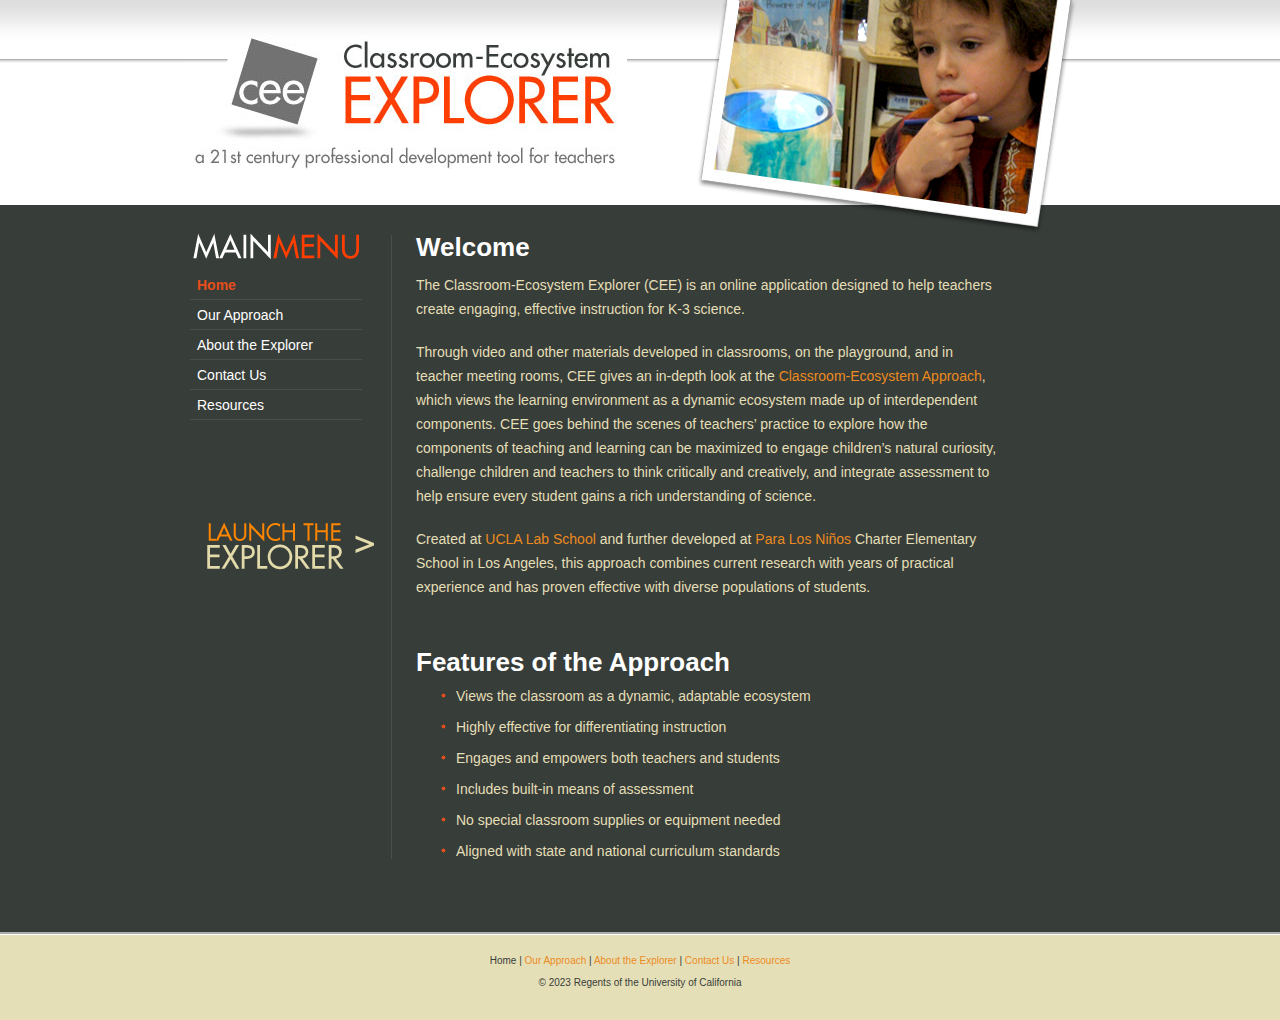
<file: index.html>
<!DOCTYPE html PUBLIC "-//W3C//DTD XHTML 1.0 Transitional//EN" "http://www.w3.org/TR/xhtml1/DTD/xhtml1-transitional.dtd">
<html xmlns="http://www.w3.org/1999/xhtml">
<head>
<meta http-equiv="Content-Type" content="text/html; charset=UTF-8" />
<title>Classroom-Ecosystem Explorer</title>
<style type="text/css">
<!--
-->
</style>
<link href="stylesheets/cee.css" rel="stylesheet" type="text/css" />
<script type="text/javascript">
<!--
function MM_swapImgRestore() { //v3.0
  var i,x,a=document.MM_sr; for(i=0;a&&i<a.length&&(x=a[i])&&x.oSrc;i++) x.src=x.oSrc;
}
function MM_preloadImages() { //v3.0
  var d=document; if(d.images){ if(!d.MM_p) d.MM_p=new Array();
    var i,j=d.MM_p.length,a=MM_preloadImages.arguments; for(i=0; i<a.length; i++)
    if (a[i].indexOf("#")!=0){ d.MM_p[j]=new Image; d.MM_p[j++].src=a[i];}}
}

function MM_findObj(n, d) { //v4.01
  var p,i,x;  if(!d) d=document; if((p=n.indexOf("?"))>0&&parent.frames.length) {
    d=parent.frames[n.substring(p+1)].document; n=n.substring(0,p);}
  if(!(x=d[n])&&d.all) x=d.all[n]; for (i=0;!x&&i<d.forms.length;i++) x=d.forms[i][n];
  for(i=0;!x&&d.layers&&i<d.layers.length;i++) x=MM_findObj(n,d.layers[i].document);
  if(!x && d.getElementById) x=d.getElementById(n); return x;
}

function MM_swapImage() { //v3.0
  var i,j=0,x,a=MM_swapImage.arguments; document.MM_sr=new Array; for(i=0;i<(a.length-2);i+=3)
   if ((x=MM_findObj(a[i]))!=null){document.MM_sr[j++]=x; if(!x.oSrc) x.oSrc=x.src; x.src=a[i+2];}
}
//-->
</script>
</head>

<body class="oneColFixCtr" onload="MM_preloadImages('img/launch_over.png')">
<div id="container">
  <div id="mainContent">
    <div id="header_box">
      <div id="logo_box"><img src="img/logo.jpg" width="442" height="134" /></div>
    </div><!-- end #header_box -->
    <div id="photo_box"><img src="img/picture.png" width="387" height="237" /></div>
    <div id="menu_box">
      <div id="mainmenu"><img src="img/mainmenu.png" width="171" height="39" /></div>
      <div id="menu_item">Home</div>
      <div id="menu_item"><a href="approach.html">Our Approach</a></div>
      <div id="menu_item"><a href="explorer.html">About the Explorer</a></div>
      <div id="menu_item"><a href="contact.html">Contact Us</a></div>
      <div id="menu_item"><a href="resources.html">Resources</a></div>
      <div id="launch_box"><a href="startpage.html" onmouseout="MM_swapImgRestore()" onmouseover="MM_swapImage('launcher','','img/launch_over.png',1)"><img src="img/launch.png" name="launcher" width="185" height="60" border="0" id="launcher" /></a></div>
    </div><!-- end #menu_box -->
    <div id="body_text">
      <div id="headline_text">Welcome</div>
      <p>The Classroom-Ecosystem Explorer (CEE) is an online application designed to help teachers create engaging, effective instruction for K-3 science.</p>
      <p>Through video and other materials developed in classrooms, on the playground, and in teacher meeting rooms, CEE gives an in-depth look at the <a href="approach.html">Classroom-Ecosystem Approach</a>, which views the learning environment as a dynamic ecosystem made up of interdependent components. CEE goes behind the scenes of teachers’ practice to explore how the components of teaching and learning can be maximized to engage children’s natural curiosity, challenge children and teachers to think critically and creatively, and integrate assessment to help ensure every student gains a rich understanding of science.</p>
      <p>Created at <a href="http://www.labschool.ucla.edu" target="_blank">UCLA Lab School</a> and further developed at <a href="http://www.paralosninos.org" target="_blank">Para Los Niños</a> Charter Elementary School in Los Angeles, this approach combines current research with years of practical experience and has proven effective with diverse populations of students.</p><!-- end #images_box --><br />
      <div id="headline_text">Features of the Approach</div>
      <ul type="circle">
        <li>Views the classroom as a dynamic, adaptable ecosystem</li>
        <li>Highly effective for differentiating instruction</li>
        <li>Engages and empowers both teachers and students</li>
        <li>Includes built-in means of assessment</li>
        <li>No special classroom supplies or equipment needed</li>
        <li>Aligned with state and national curriculum standards</li>
      </ul>
    </div><!-- end #body_text -->
  </div><!-- end #mainContent -->
  <div id="footer_box">Home | <a href="approach.html">Our Approach</a> | <a href="explorer.html">About the Explorer</a> | <a href="contact.html">Contact Us</a> | <a href="resources.html">Resources</a><br /><br />© 2023 Regents of the University of California</div>
</div><!-- end #container -->
</body>
</html>
</file>
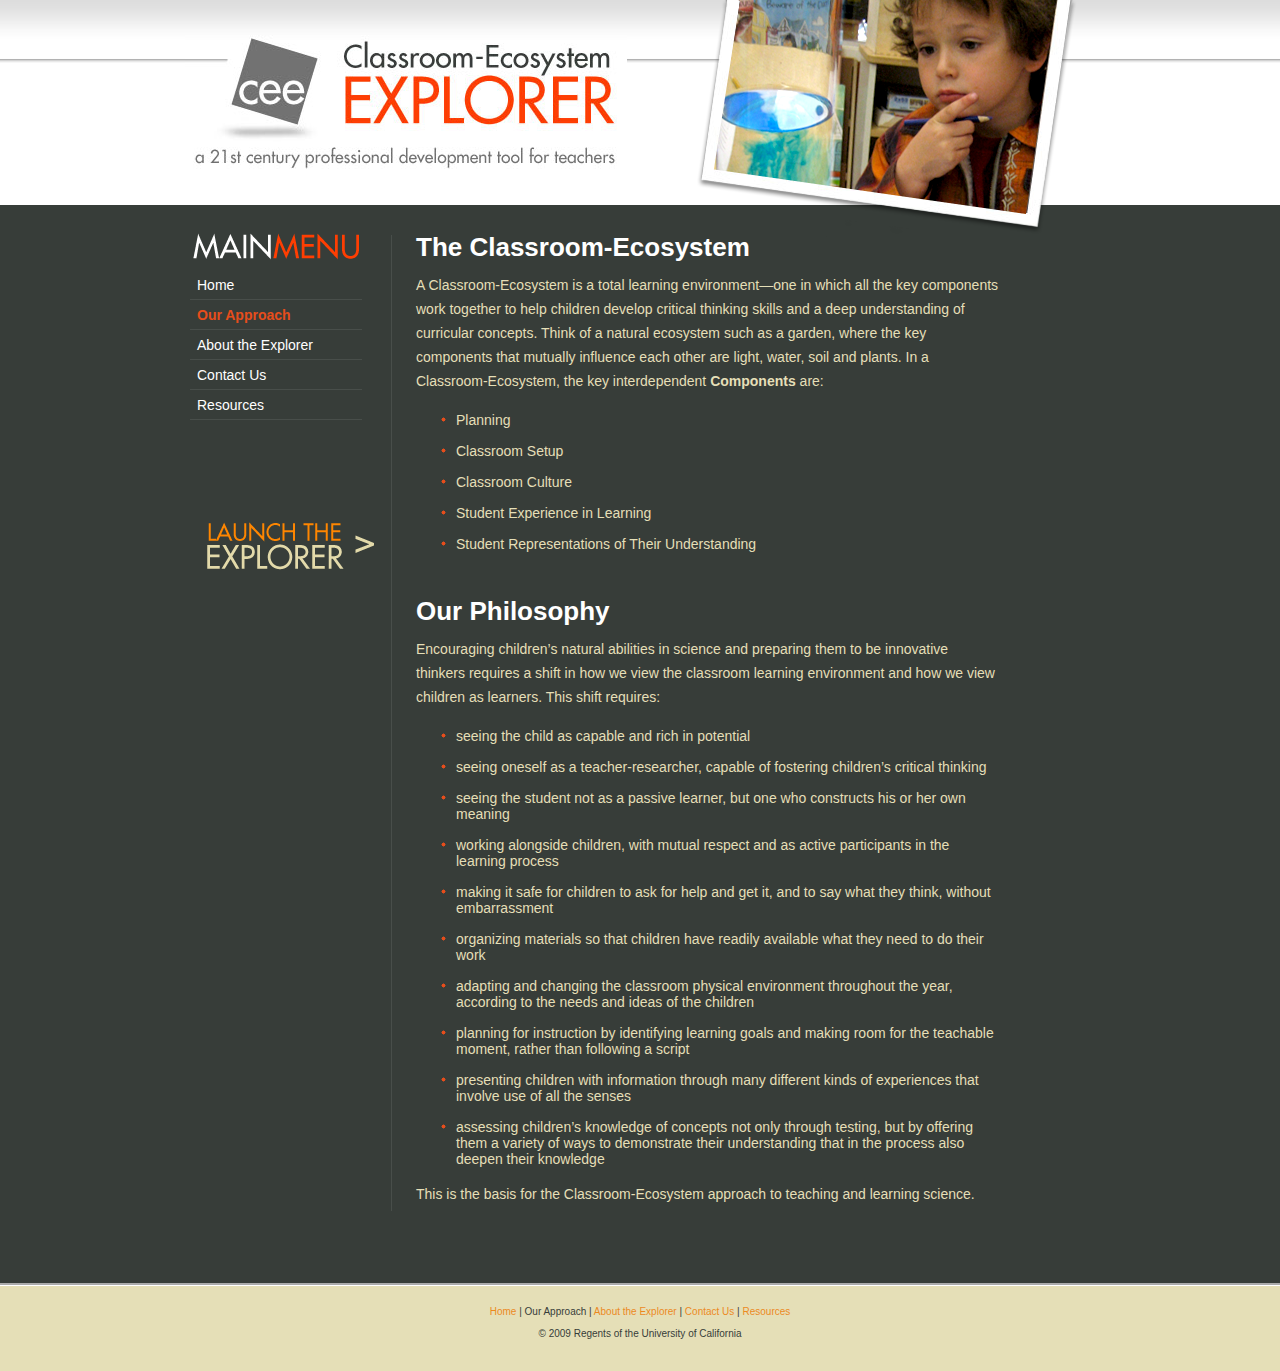
<file: approach.html>
<!DOCTYPE html PUBLIC "-//W3C//DTD XHTML 1.0 Transitional//EN" "http://www.w3.org/TR/xhtml1/DTD/xhtml1-transitional.dtd">
<html xmlns="http://www.w3.org/1999/xhtml">
<head>
<meta http-equiv="Content-Type" content="text/html; charset=UTF-8" />
<title>Classroom-Ecosystem Explorer</title>
<style type="text/css">
<!--
-->
</style>
<link href="stylesheets/cee.css" rel="stylesheet" type="text/css" />
<script type="text/javascript">
<!--
function MM_swapImgRestore() { //v3.0
  var i,x,a=document.MM_sr; for(i=0;a&&i<a.length&&(x=a[i])&&x.oSrc;i++) x.src=x.oSrc;
}
function MM_preloadImages() { //v3.0
  var d=document; if(d.images){ if(!d.MM_p) d.MM_p=new Array();
    var i,j=d.MM_p.length,a=MM_preloadImages.arguments; for(i=0; i<a.length; i++)
    if (a[i].indexOf("#")!=0){ d.MM_p[j]=new Image; d.MM_p[j++].src=a[i];}}
}

function MM_findObj(n, d) { //v4.01
  var p,i,x;  if(!d) d=document; if((p=n.indexOf("?"))>0&&parent.frames.length) {
    d=parent.frames[n.substring(p+1)].document; n=n.substring(0,p);}
  if(!(x=d[n])&&d.all) x=d.all[n]; for (i=0;!x&&i<d.forms.length;i++) x=d.forms[i][n];
  for(i=0;!x&&d.layers&&i<d.layers.length;i++) x=MM_findObj(n,d.layers[i].document);
  if(!x && d.getElementById) x=d.getElementById(n); return x;
}

function MM_swapImage() { //v3.0
  var i,j=0,x,a=MM_swapImage.arguments; document.MM_sr=new Array; for(i=0;i<(a.length-2);i+=3)
   if ((x=MM_findObj(a[i]))!=null){document.MM_sr[j++]=x; if(!x.oSrc) x.oSrc=x.src; x.src=a[i+2];}
}
//-->
</script>
</head>

<body class="oneColFixCtr" onload="MM_preloadImages('img/launch_over.png')">
<div id="container">
  <div id="mainContent">
    <div id="header_box">
      <div id="logo_box"><img src="img/logo.jpg" width="442" height="134" /></div>
    </div><!-- end #header_box -->
    <div id="photo_box"><img src="img/picture.png" width="387" height="237" /></div>
    <div id="menu_box">
      <div id="mainmenu"><img src="img/mainmenu.png" width="171" height="39" /></div>
      <div id="menu_item"><a href="index.html">Home</a></div>
      <div id="menu_item">Our Approach</div>
      <div id="menu_item"><a href="explorer.html">About the Explorer</a></div>
      <div id="menu_item"><a href="contact.html">Contact Us</a></div>
      <div id="menu_item"><a href="resources.html">Resources</a></div>
      <div id="launch_box"><a href="startpage.html" onmouseout="MM_swapImgRestore()" onmouseover="MM_swapImage('launcher','','img/launch_over.png',1)"><img src="img/launch.png" name="launcher" width="185" height="60" border="0" id="launcher" /></a></div>
    </div><!-- end #menu_box -->
    <div id="body_text">
      <div id="headline_text">The Classroom-Ecosystem</div>
      <p>A Classroom-Ecosystem is a total learning environment—one in which all the key components work together to help children develop critical thinking skills and a deep understanding of curricular concepts. Think of a natural ecosystem such as a garden, where the key components that mutually influence each other are light, water, soil and plants. In a Classroom-Ecosystem, the key interdependent <strong>Components</strong> are:</p>
      <ul type="circle">
        <li>Planning</li>
        <li>Classroom Setup</li>
        <li>Classroom Culture</li>
        <li>Student Experience in Learning</li>
        <li>Student Representations of Their Understanding</li>
      </ul>
      <br />
      <div id="headline_text">Our Philosophy</div>
      <p>Encouraging children’s natural abilities in science and preparing them to be innovative thinkers requires a shift in how we view the classroom learning environment and how we view children as learners. This shift requires:</p>
      <ul>
        <li>seeing the child as capable and rich in potential</li>
        <li>seeing oneself as a teacher-researcher, capable of fostering children’s critical thinking</li>
        <li>seeing the student not as a passive learner, but one who constructs his or her own meaning</li>
        <li>working alongside children, with mutual respect and as active participants in the learning process</li>
        <li>making it safe for children to ask for help and get it, and to say what they think, without embarrassment</li>
        <li>organizing materials so that children have readily available what they need to do their work</li>
        <li>adapting and changing the classroom physical environment throughout the year, according to the needs and ideas of the children</li>
        <li>planning for instruction by identifying learning goals and making room for the teachable moment, rather than following a script</li>
        <li>presenting children with information through many different kinds of experiences that involve use of all the senses</li>
        <li>assessing children’s knowledge of concepts not only through testing, but by offering them a variety of ways to demonstrate their understanding that in the process also deepen their knowledge</li>
      </ul>
      <p>This is the basis for the Classroom-Ecosystem approach to teaching and learning science.</p>
    </div><!-- end #body_text -->
  </div><!-- end #mainContent -->
  <div id="footer_box"><a href="index.html">Home</a> | Our Approach | <a href="explorer.html">About the Explorer</a> | <a href="contact.html">Contact Us</a> | <a href="resources.html">Resources</a><br /><br />© 2009 Regents of the University of California</div>
</div><!-- end #container -->
</body>
</html>
</file>
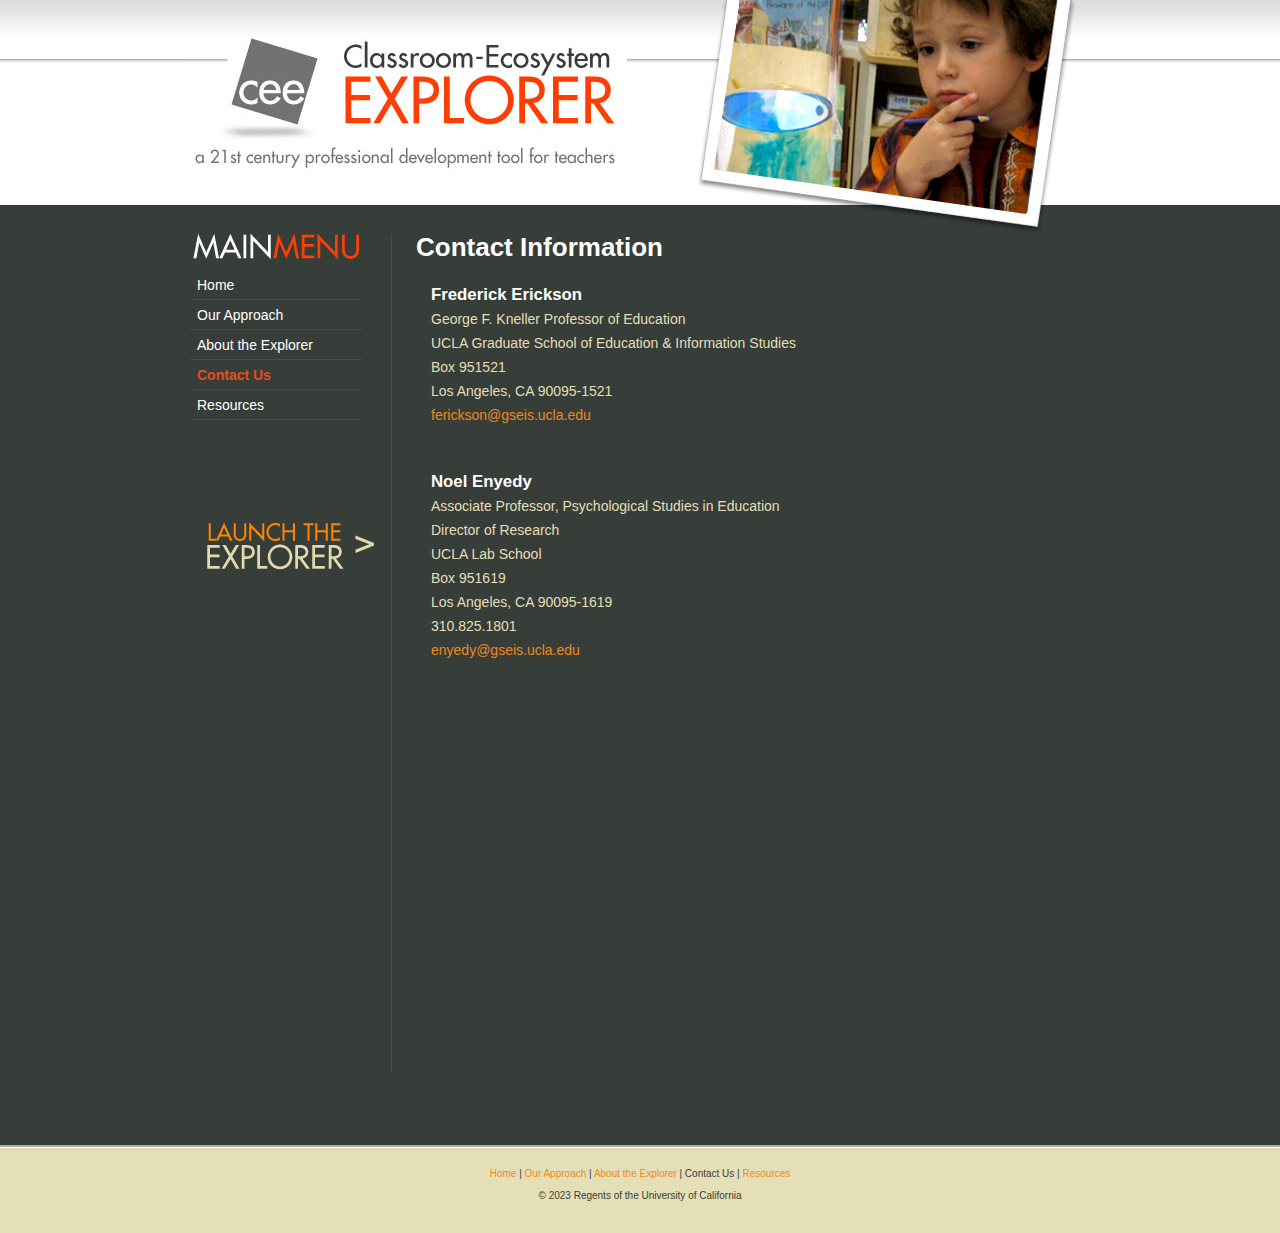
<file: contact.html>
<!DOCTYPE html PUBLIC "-//W3C//DTD XHTML 1.0 Transitional//EN" "http://www.w3.org/TR/xhtml1/DTD/xhtml1-transitional.dtd">
<html xmlns="http://www.w3.org/1999/xhtml">
<head>
<meta http-equiv="Content-Type" content="text/html; charset=UTF-8" />
<title>Classroom-Ecosystem Explorer</title>
<style type="text/css">
<!--
-->
</style>
<link href="stylesheets/cee.css" rel="stylesheet" type="text/css" />
<script type="text/javascript">
<!--
function MM_swapImgRestore() { //v3.0
  var i,x,a=document.MM_sr; for(i=0;a&&i<a.length&&(x=a[i])&&x.oSrc;i++) x.src=x.oSrc;
}
function MM_preloadImages() { //v3.0
  var d=document; if(d.images){ if(!d.MM_p) d.MM_p=new Array();
    var i,j=d.MM_p.length,a=MM_preloadImages.arguments; for(i=0; i<a.length; i++)
    if (a[i].indexOf("#")!=0){ d.MM_p[j]=new Image; d.MM_p[j++].src=a[i];}}
}

function MM_findObj(n, d) { //v4.01
  var p,i,x;  if(!d) d=document; if((p=n.indexOf("?"))>0&&parent.frames.length) {
    d=parent.frames[n.substring(p+1)].document; n=n.substring(0,p);}
  if(!(x=d[n])&&d.all) x=d.all[n]; for (i=0;!x&&i<d.forms.length;i++) x=d.forms[i][n];
  for(i=0;!x&&d.layers&&i<d.layers.length;i++) x=MM_findObj(n,d.layers[i].document);
  if(!x && d.getElementById) x=d.getElementById(n); return x;
}

function MM_swapImage() { //v3.0
  var i,j=0,x,a=MM_swapImage.arguments; document.MM_sr=new Array; for(i=0;i<(a.length-2);i+=3)
   if ((x=MM_findObj(a[i]))!=null){document.MM_sr[j++]=x; if(!x.oSrc) x.oSrc=x.src; x.src=a[i+2];}
}
//-->
</script>
</head>

<body class="oneColFixCtr" onload="MM_preloadImages('img/launch_over.png')">
<div id="container">
  <div id="mainContent">
    <div id="header_box">
      <div id="logo_box"><img src="img/logo.jpg" width="442" height="134" /></div>
    </div><!-- end #header_box -->
    <div id="photo_box"><img src="img/picture.png" width="387" height="237" /></div>
    <div id="menu_box">
      <div id="mainmenu"><img src="img/mainmenu.png" width="171" height="39" /></div>
      <div id="menu_item"><a href="index.html">Home</a></div>
      <div id="menu_item"><a href="approach.html">Our Approach</a></div>
      <div id="menu_item"><a href="explorer.html">About the Explorer</a></div>
      <div id="menu_item">Contact Us</div>
      <div id="menu_item"><a href="resources.html">Resources</a></div>
      <div id="launch_box"><a href="startpage.html" onmouseout="MM_swapImgRestore()" onmouseover="MM_swapImage('launcher','','img/launch_over.png',1)"><img src="img/launch.png" name="launcher" width="185" height="60" border="0" id="launcher" /></a></div>
    </div><!-- end #menu_box -->
    <div id="body_text">
      <div id="headline_text">Contact Information</div>
      <div id="contactinfo">
        <p><span class="emphasis">Frederick Erickson</span><br />
          George F. Kneller Professor of Education<br />
          UCLA Graduate School of Education &amp; Information Studies<br />
          Box 951521<br />
          Los Angeles, CA 90095-1521<br />
          <a href="mailto:ferickson@gseis.ucla.edu">ferickson@gseis.ucla.edu</a></p>
      </div>
      <div id="contactinfo">
        <p><span class="emphasis">Noel Enyedy</span><br />
          Associate Professor, Psychological Studies in Education<br />
          Director of Research<br />
          UCLA Lab School<br />
          Box 951619<br />
          Los Angeles, CA 90095-1619<br />
          310.825.1801<br />
          <a href="mailto:enyedy@gseis.ucla.edu">enyedy@gseis.ucla.edu</a></p>
      </div>
<p>&nbsp;</p>
      <p>&nbsp;</p>
      <p>&nbsp;</p>
      <p>&nbsp;</p>
      <p>&nbsp;</p>
      <p>&nbsp;</p>
      <p>&nbsp;</p>
      <p>&nbsp;</p>
      <p>&nbsp;</p>
      <p>
        <!-- end #body_text -->
      </p>
    </div></div><!-- end #mainContent -->
  <div id="footer_box"><a href="index.html">Home</a> | <a href="approach.html">Our Approach</a> | <a href="explorer.html">About the Explorer</a> | Contact Us | <a href="resources.html">Resources</a><br /><br />© 2023 Regents of the University of California</div>
</div><!-- end #container -->
</body>
</html>
</file>
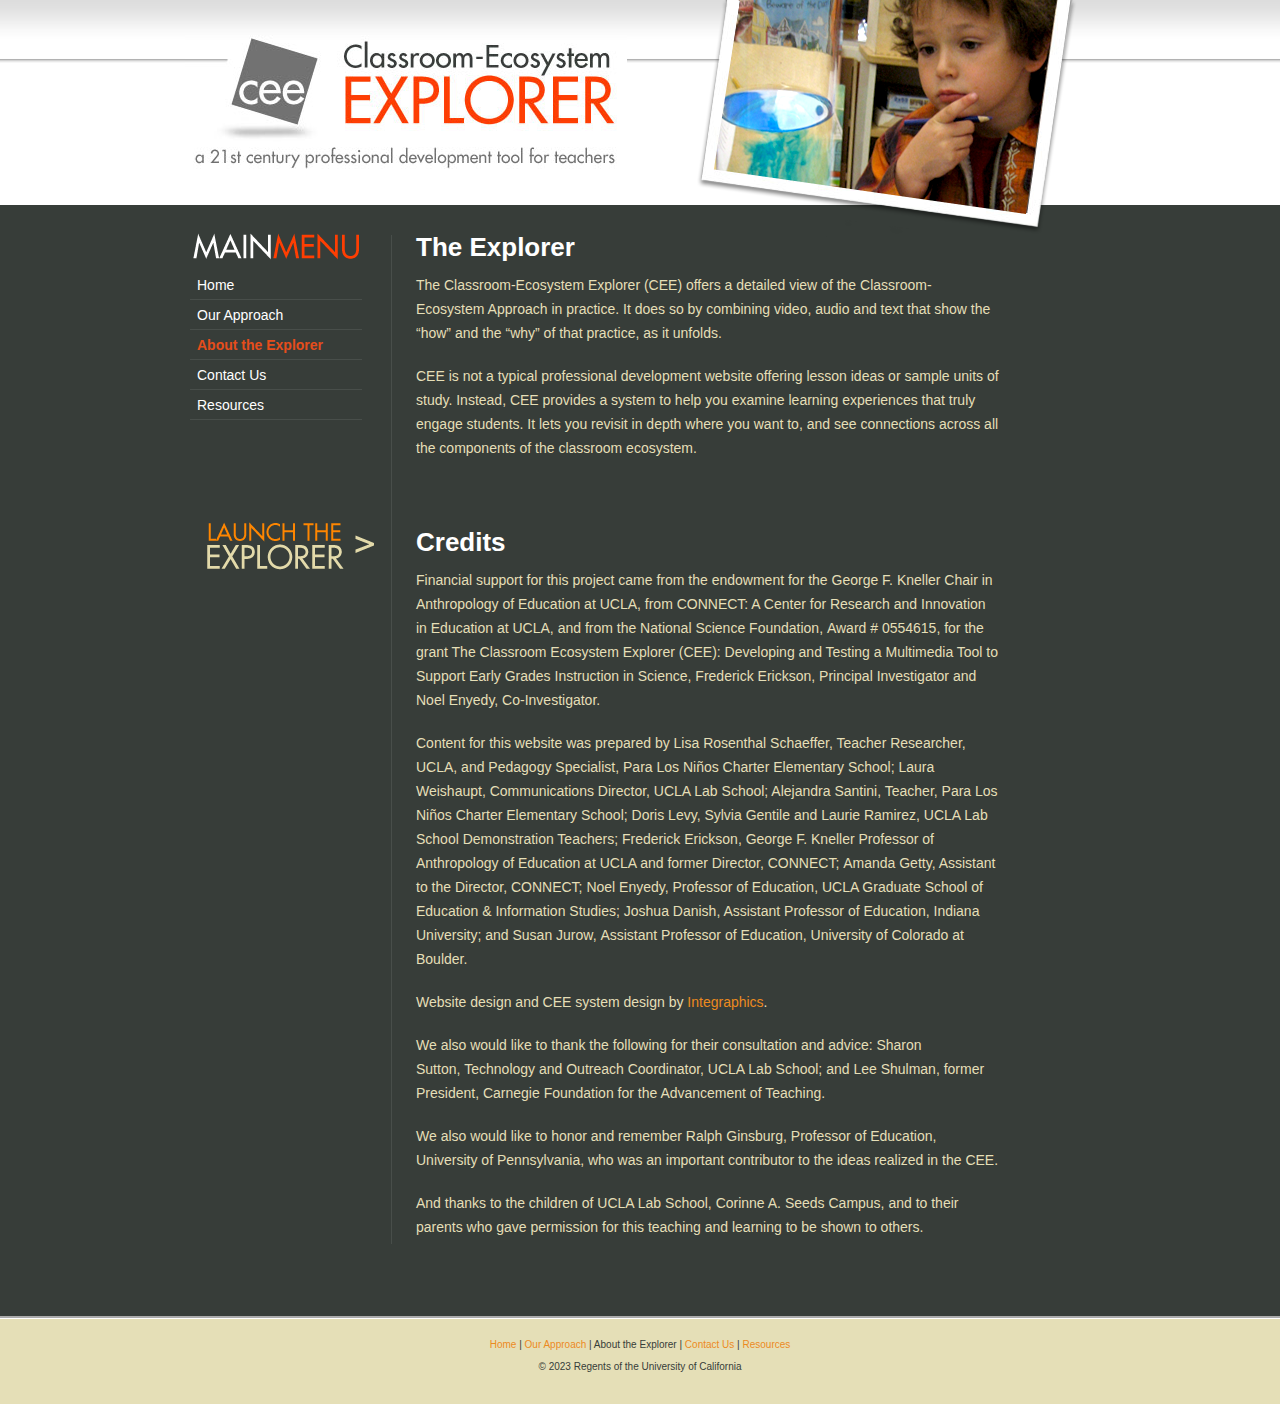
<file: explorer.html>
<!DOCTYPE html PUBLIC "-//W3C//DTD XHTML 1.0 Transitional//EN" "http://www.w3.org/TR/xhtml1/DTD/xhtml1-transitional.dtd">
<html xmlns="http://www.w3.org/1999/xhtml">
<head>
<meta http-equiv="Content-Type" content="text/html; charset=UTF-8" />
<title>Classroom-Ecosystem Explorer</title>
<style type="text/css">
<!--
-->
</style>
<link href="stylesheets/cee.css" rel="stylesheet" type="text/css" />
<script type="text/javascript">
<!--
function MM_swapImgRestore() { //v3.0
  var i,x,a=document.MM_sr; for(i=0;a&&i<a.length&&(x=a[i])&&x.oSrc;i++) x.src=x.oSrc;
}
function MM_preloadImages() { //v3.0
  var d=document; if(d.images){ if(!d.MM_p) d.MM_p=new Array();
    var i,j=d.MM_p.length,a=MM_preloadImages.arguments; for(i=0; i<a.length; i++)
    if (a[i].indexOf("#")!=0){ d.MM_p[j]=new Image; d.MM_p[j++].src=a[i];}}
}

function MM_findObj(n, d) { //v4.01
  var p,i,x;  if(!d) d=document; if((p=n.indexOf("?"))>0&&parent.frames.length) {
    d=parent.frames[n.substring(p+1)].document; n=n.substring(0,p);}
  if(!(x=d[n])&&d.all) x=d.all[n]; for (i=0;!x&&i<d.forms.length;i++) x=d.forms[i][n];
  for(i=0;!x&&d.layers&&i<d.layers.length;i++) x=MM_findObj(n,d.layers[i].document);
  if(!x && d.getElementById) x=d.getElementById(n); return x;
}

function MM_swapImage() { //v3.0
  var i,j=0,x,a=MM_swapImage.arguments; document.MM_sr=new Array; for(i=0;i<(a.length-2);i+=3)
   if ((x=MM_findObj(a[i]))!=null){document.MM_sr[j++]=x; if(!x.oSrc) x.oSrc=x.src; x.src=a[i+2];}
}
//-->
</script>
</head>

<body class="oneColFixCtr" onload="MM_preloadImages('img/launch_over.png')">
<div id="container">
  <div id="mainContent">
    <div id="header_box">
      <div id="logo_box"><img src="img/logo.jpg" width="442" height="134" /></div>
    </div><!-- end #header_box -->
    <div id="photo_box"><img src="img/picture.png" width="387" height="237" /></div>
    <div id="menu_box">
      <div id="mainmenu"><img src="img/mainmenu.png" width="171" height="39" /></div>
      <div id="menu_item"><a href="index.html">Home</a></div>
      <div id="menu_item"><a href="approach.html">Our Approach</a></div>
      <div id="menu_item">About the Explorer</div>
      <div id="menu_item"><a href="contact.html">Contact Us</a></div>
      <div id="menu_item"><a href="resources.html">Resources</a></div>
      <div id="launch_box"><a href="startpage.html" onmouseout="MM_swapImgRestore()" onmouseover="MM_swapImage('launcher','','img/launch_over.png',1)"><img src="img/launch.png" name="launcher" width="185" height="60" border="0" id="launcher" /></a></div>
    </div><!-- end #menu_box -->
    <div id="body_text">
      <div id="headline_text">The Explorer</div>
      <p>The Classroom-Ecosystem Explorer (CEE) offers a detailed view of the Classroom-Ecosystem Approach in practice. It does so by combining video, audio and text that show the &ldquo;how&rdquo; and the &ldquo;why&rdquo; of that practice, as it unfolds.</p>
      <p>CEE is not a typical professional development website offering lesson ideas or sample units of study. Instead, CEE provides a system to help you examine learning experiences that truly engage students. It lets you revisit in depth where you want to, and see connections across all the components of the classroom ecosystem.</p>
      <p></p>
<br />
      <div id="headline_text">Credits</div>
      <p>Financial support for this project came from the endowment for the George F. Kneller Chair in Anthropology of Education at UCLA, from CONNECT: A Center for Research and Innovation in Education at UCLA, and from the National Science Foundation,&nbsp;Award # 0554615, for the grant The Classroom Ecosystem Explorer (CEE):&nbsp;Developing and Testing a Multimedia Tool to Support Early Grades Instruction in Science,&nbsp;Frederick Erickson, Principal Investigator and Noel Enyedy, Co-Investigator.</p>
      <p>Content for this website was prepared by Lisa Rosenthal Schaeffer, Teacher Researcher, UCLA, and Pedagogy Specialist, Para Los Niños Charter Elementary School; Laura Weishaupt, Communications Director, UCLA Lab School; Alejandra Santini, Teacher, Para Los Niños Charter Elementary School;&nbsp;Doris Levy, Sylvia Gentile and Laurie&nbsp;Ramirez,&nbsp;UCLA Lab School Demonstration Teachers; Frederick Erickson, George F. Kneller Professor of Anthropology of Education at UCLA and former Director,&nbsp;CONNECT;&nbsp;Amanda Getty, Assistant to the Director, CONNECT;&nbsp;Noel Enyedy, Professor of Education, UCLA Graduate School of Education &amp; Information Studies; Joshua Danish, Assistant Professor of Education, Indiana University; and Susan Jurow,&nbsp;Assistant Professor of Education, University of Colorado at Boulder.</p>
      <p>Website design and CEE system design by <a href="http://www.integraphicsdesign.com" target="_blank">Integraphics</a>.</p>
      <p>We also would like to thank the following for their consultation and advice:&nbsp;Sharon Sutton,&nbsp;Technology and Outreach Coordinator, UCLA Lab School; and&nbsp;Lee Shulman,&nbsp;former President,&nbsp;Carnegie Foundation for the Advancement of Teaching.</p>
      <p>We also would like to honor and remember Ralph Ginsburg, Professor of Education, University of Pennsylvania, who was an important contributor to the ideas realized in the CEE.</p>
      <p>And thanks to the children of UCLA Lab School,&nbsp;Corinne A. Seeds Campus, and to their parents who gave permission for this teaching and learning to be shown to others.</p>
      </div><!-- end #body_text -->
  </div><!-- end #mainContent -->
  <div id="footer_box"><a href="index.html">Home</a> | <a href="approach.html">Our Approach</a> | About the Explorer | <a href="contact.html">Contact Us</a> | <a href="resources.html">Resources</a><br /><br />© 2023 Regents of the University of California</div>
</div><!-- end #container -->
</body>
</html>
</file>
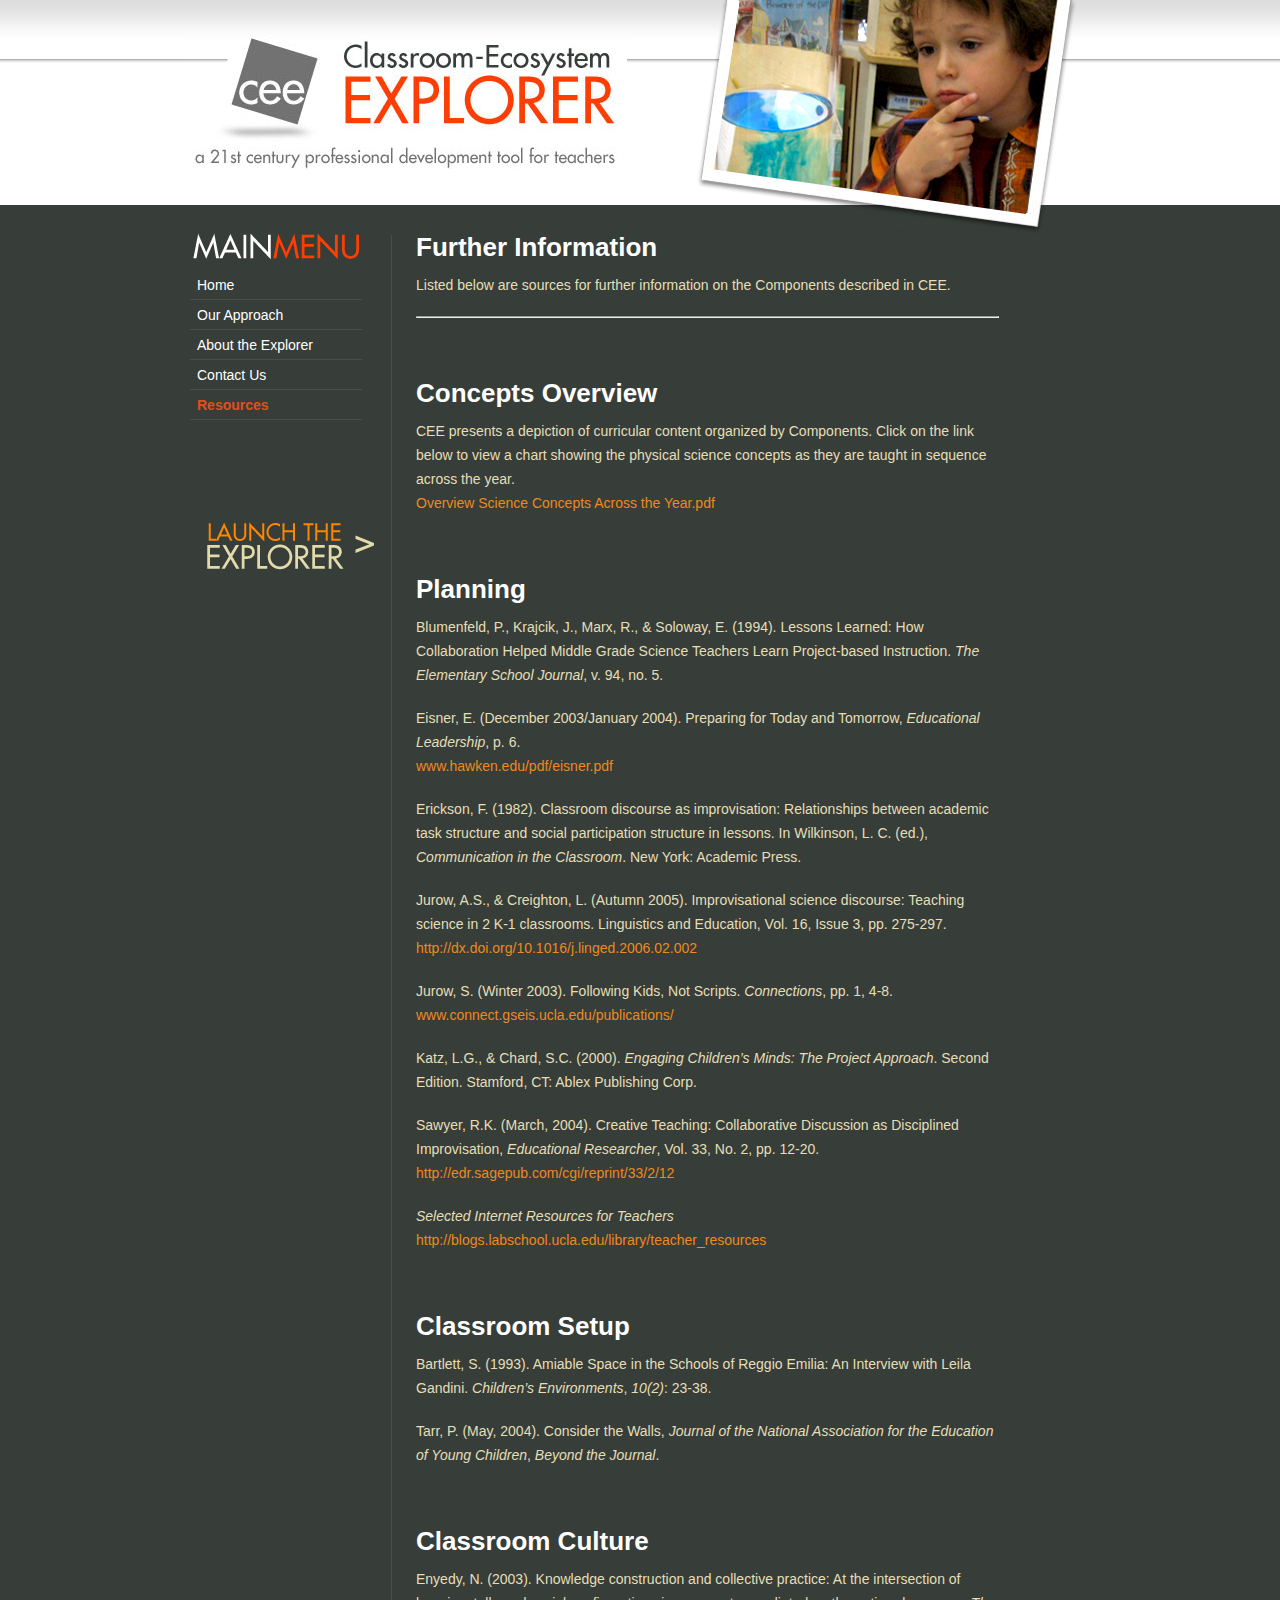
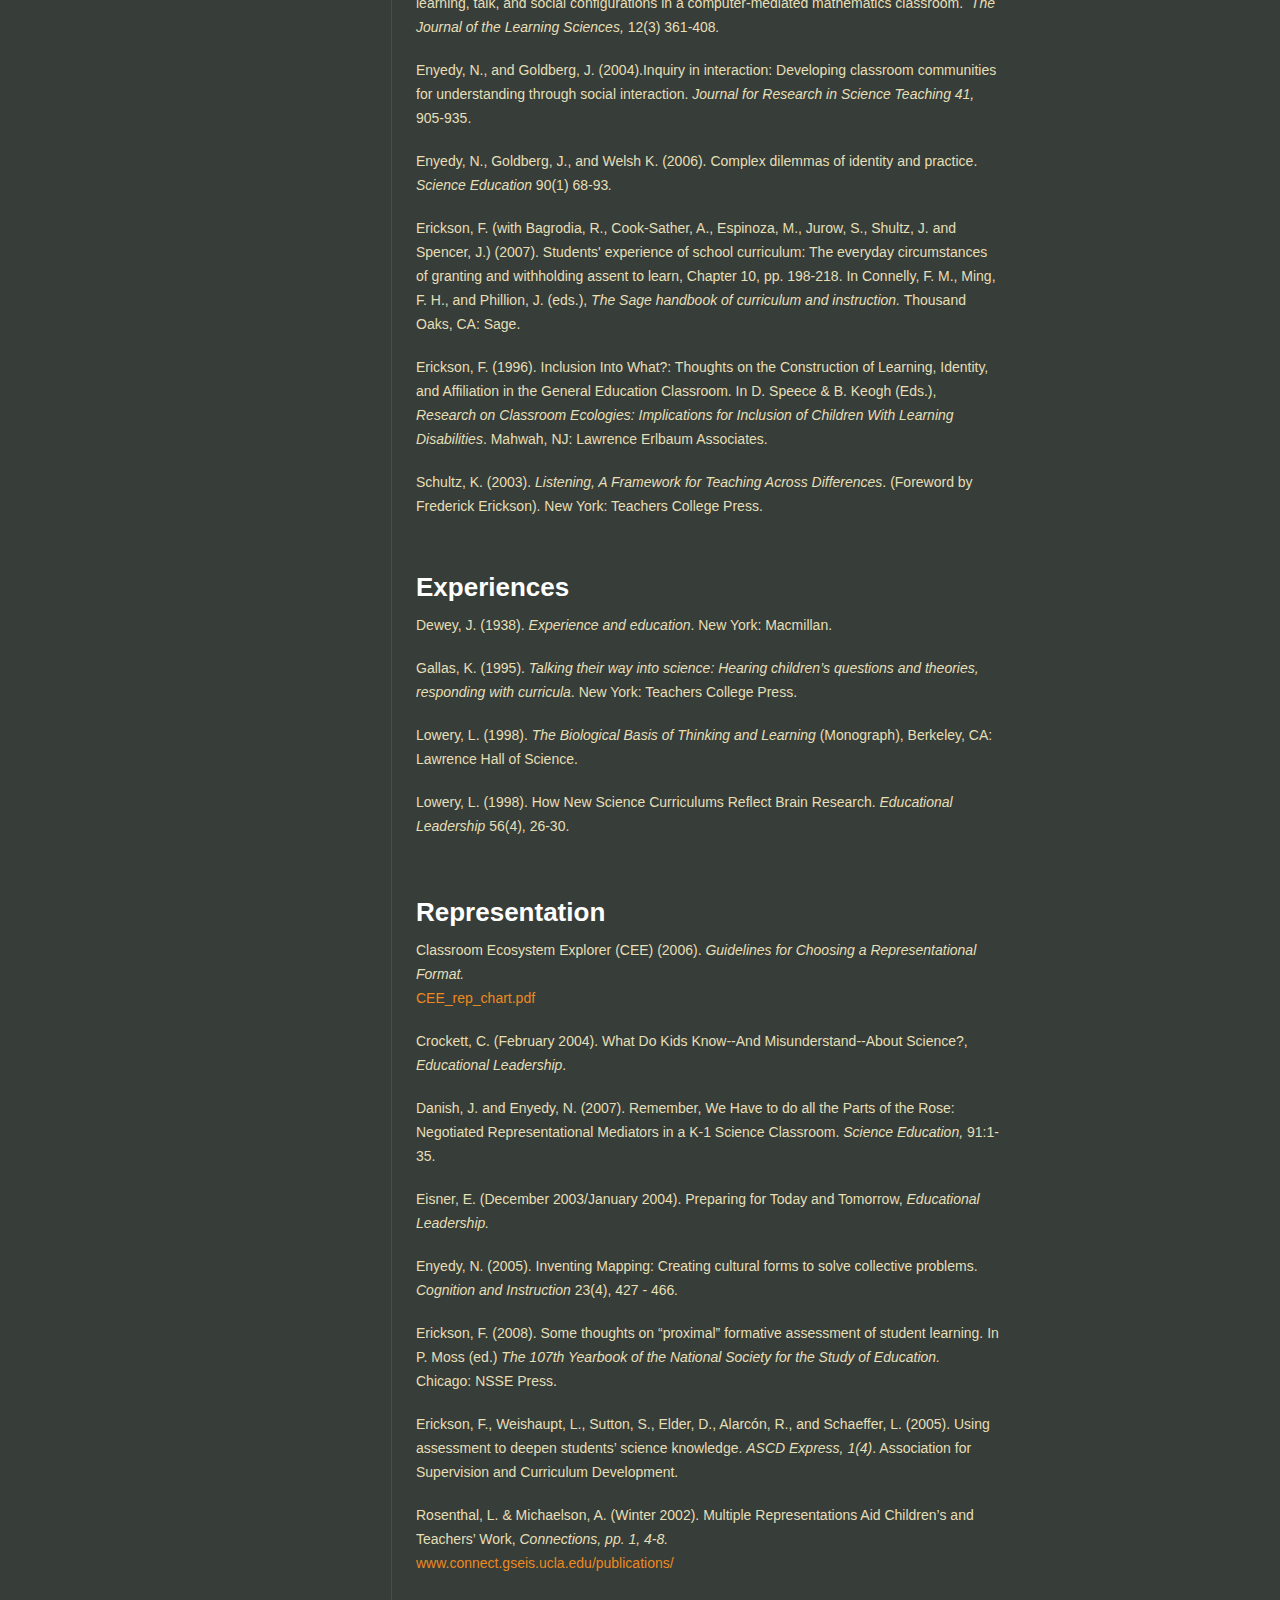
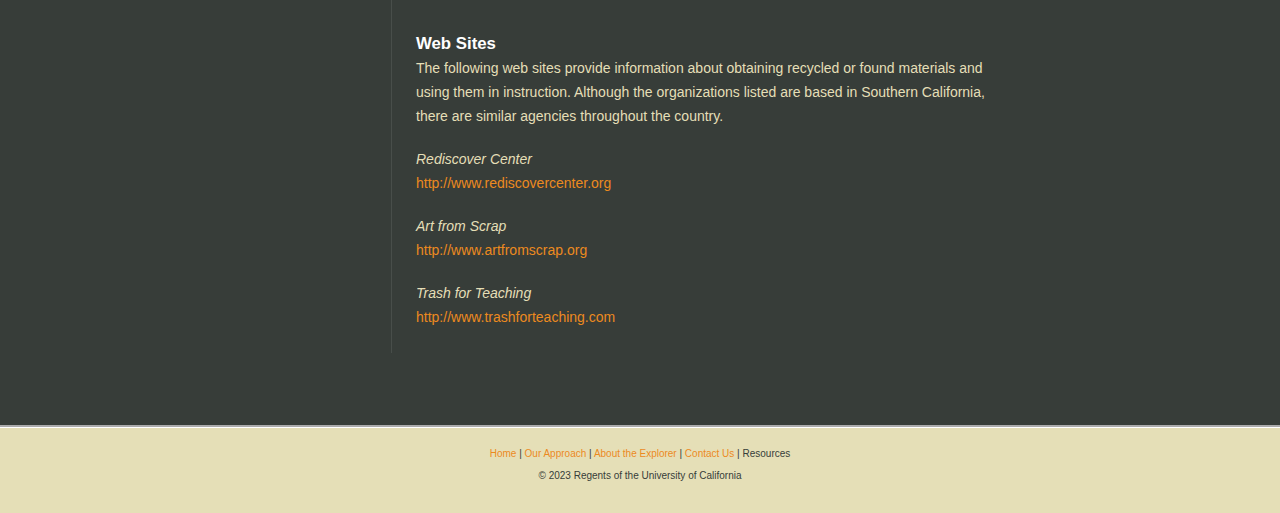
<file: resources.html>
<!DOCTYPE html PUBLIC "-//W3C//DTD XHTML 1.0 Transitional//EN" "http://www.w3.org/TR/xhtml1/DTD/xhtml1-transitional.dtd">
<html xmlns="http://www.w3.org/1999/xhtml">
<head>
<meta http-equiv="Content-Type" content="text/html; charset=UTF-8" />
<title>Classroom-Ecosystem Explorer</title>
<style type="text/css">
<!--
-->
</style>
<link href="stylesheets/cee.css" rel="stylesheet" type="text/css" />
<script type="text/javascript">
<!--
function MM_swapImgRestore() { //v3.0
  var i,x,a=document.MM_sr; for(i=0;a&&i<a.length&&(x=a[i])&&x.oSrc;i++) x.src=x.oSrc;
}
function MM_preloadImages() { //v3.0
  var d=document; if(d.images){ if(!d.MM_p) d.MM_p=new Array();
    var i,j=d.MM_p.length,a=MM_preloadImages.arguments; for(i=0; i<a.length; i++)
    if (a[i].indexOf("#")!=0){ d.MM_p[j]=new Image; d.MM_p[j++].src=a[i];}}
}

function MM_findObj(n, d) { //v4.01
  var p,i,x;  if(!d) d=document; if((p=n.indexOf("?"))>0&&parent.frames.length) {
    d=parent.frames[n.substring(p+1)].document; n=n.substring(0,p);}
  if(!(x=d[n])&&d.all) x=d.all[n]; for (i=0;!x&&i<d.forms.length;i++) x=d.forms[i][n];
  for(i=0;!x&&d.layers&&i<d.layers.length;i++) x=MM_findObj(n,d.layers[i].document);
  if(!x && d.getElementById) x=d.getElementById(n); return x;
}

function MM_swapImage() { //v3.0
  var i,j=0,x,a=MM_swapImage.arguments; document.MM_sr=new Array; for(i=0;i<(a.length-2);i+=3)
   if ((x=MM_findObj(a[i]))!=null){document.MM_sr[j++]=x; if(!x.oSrc) x.oSrc=x.src; x.src=a[i+2];}
}
//-->
</script>
</head>

<body class="oneColFixCtr" onload="MM_preloadImages('img/launch_over.png')">
<div id="container">
  <div id="mainContent">
    <div id="header_box">
      <div id="logo_box"><img src="img/logo.jpg" width="442" height="134" /></div>
    </div><!-- end #header_box -->
    <div id="photo_box"><img src="img/picture.png" width="387" height="237" /></div>
    <div id="menu_box">
      <div id="mainmenu"><img src="img/mainmenu.png" width="171" height="39" /></div>
      <div id="menu_item"><a href="index.html">Home</a></div>
      <div id="menu_item"><a href="approach.html">Our Approach</a></div>
      <div id="menu_item"><a href="explorer.html">About the Explorer</a></div>
      <div id="menu_item"><a href="contact.html">Contact Us</a></div>
      <div id="menu_item">Resources</div>
      <div id="launch_box"><a href="startpage.html" onmouseout="MM_swapImgRestore()" onmouseover="MM_swapImage('launcher','','img/launch_over.png',1)"><img src="img/launch.png" name="launcher" width="185" height="60" border="0" id="launcher" /></a></div>
    </div><!-- end #menu_box -->
    <div id="body_text">
      <div id="headline_text">Further Information</div>
      <p>Listed below are sources for further information on the Components described in CEE.</p>
      <hr /><br /><br />
      <div id="headline_text">Concepts Overview</div>
      <p>CEE presents a depiction of curricular content organized by Components. Click on the link below to view a chart showing the physical science concepts as they are taught in sequence across the year.<br />
        <a href="files/Overview_Science_Concepts_Across_the_Year.pdf">Overview Science Concepts Across the Year.pdf</a></p>
<p>&nbsp;</p>
      <div id="headline_text">Planning</div>
      <p>Blumenfeld, P., Krajcik, J., Marx, R., &amp; Soloway, E. (1994). Lessons Learned: How Collaboration Helped Middle Grade Science Teachers Learn Project-based Instruction. <em>The Elementary School Journal</em>, v. 94, no. 5.</p>
      <p>Eisner, E. (December 2003/January 2004). Preparing for Today and Tomorrow, <em>Educational Leadership</em>, p. 6. &nbsp;<br />
        <a href="http://www.hawken.edu/pdf/eisner.pdf">www.hawken.edu/pdf/eisner.pdf</a></p>
      <p>Erickson, F. (1982). Classroom discourse as improvisation: Relationships between academic task structure and social participation structure in lessons. In Wilkinson, L. C. (ed.), <em>Communication in the Classroom</em>. New York: Academic Press. </p>
      <p>Jurow, A.S., &amp; Creighton, L. (Autumn 2005). Improvisational science discourse: Teaching science in 2 K-1 classrooms. Linguistics and Education, Vol. 16, Issue 3, pp. 275-297.&nbsp; <br />
        <a href="http://dx.doi.org/10.1016/j.linged.2006.02.002">http://dx.doi.org/10.1016/j.linged.2006.02.002</a></p>
      <p>Jurow, S. (Winter 2003). Following Kids, Not Scripts. <em>Connections</em>, pp. 1, 4-8.<br />
      <a href="http://www.connect.gseis.ucla.edu/publications/">www.connect.gseis.ucla.edu/publications/</a></p>
      <p>Katz, L.G., &amp; Chard, S.C. (2000). <em>Engaging Children’s Minds: The Project Approach</em>. Second Edition. Stamford, CT: Ablex Publishing Corp.</p>
      <p>Sawyer, R.K. (March, 2004). Creative Teaching: Collaborative Discussion as Disciplined Improvisation, <em>Educational Researcher</em>, Vol. 33, No. 2, pp. 12-20.<br />
      <a href="http://edr.sagepub.com/cgi/reprint/33/2/12">http://edr.sagepub.com/cgi/reprint/33/2/12</a></p>
      <p><em>Selected Internet Resources for Teachers</em><br />
      <a href="http://blogs.labschool.ucla.edu/library/teacher_resources">http://blogs.labschool.ucla.edu/library/teacher_resources</a></p>
<p>&nbsp;</p>
      <div id="headline_text">Classroom Setup</div>
      <p>Bartlett, S. (1993). Amiable Space in the Schools of Reggio Emilia: An Interview with Leila Gandini. <em>Children&rsquo;s Environments</em>,<em> 10(2)</em>: 23-38.</p>
	  <p>Tarr, P. (May, 2004). Consider the Walls, <em>Journal of the National Association for the Education of Young Children</em>, <em>Beyond the Journal</em>.</p>
<p>&nbsp;</p>
	  <div id="headline_text">Classroom Culture</div>
      <p>Enyedy, N. (2003). Knowledge construction and collective practice: At the intersection of learning, talk, and social configurations in a computer-mediated mathematics classroom.&nbsp; <em>The Journal of the Learning Sciences, </em>12(3) 361-408<em>.</em></p>
      <p>Enyedy, N., and Goldberg, J. (2004).Inquiry in interaction: Developing classroom communities for understanding through social interaction. <em>Journal for Research in Science Teaching 41, </em>905-935.</p>
      <p>Enyedy, N., Goldberg, J., and Welsh K.&nbsp;(2006). Complex dilemmas of identity and practice. <em>Science Education </em>90(1) 68-93<em>.</em></p>
      <p>Erickson, F. (with Bagrodia, R., Cook-Sather, A., Espinoza, M., Jurow, S., Shultz, J. and Spencer, J.) (2007). Students' experience of school curriculum: The everyday circumstances of granting and withholding assent to learn, Chapter 10, pp. 198-218. In Connelly, F. M., Ming, F. H., and Phillion, J. (eds.), <em>The Sage handbook of curriculum and instruction.</em> Thousand Oaks, CA: Sage.</p>
      <p>Erickson, F. (1996). Inclusion Into What?: Thoughts on the Construction of Learning, Identity, and Affiliation in the General Education Classroom. In D. Speece &amp; B. Keogh (Eds.), <em>Research on Classroom Ecologies: Implications for Inclusion of Children With Learning Disabilities</em>. Mahwah, NJ: Lawrence Erlbaum Associates.</p>
Schultz, K. (2003). <em>Listening, A Framework for Teaching Across Differences</em>. (Foreword by Frederick Erickson). New York: Teachers College Press.
<p>&nbsp;</p>
	  <div id="headline_text">Experiences</div>
	  <p>Dewey, J. (1938). <em>Experience and education</em>. New York: Macmillan.</p>
	  <p>Gallas, K. (1995). <em>Talking their way into science: Hearing children’s questions and theories, responding with curricula</em>. New York: Teachers College Press.</p>
	  <p>Lowery, L. (1998). <em>The Biological Basis of Thinking and Learning</em> (Monograph), Berkeley, CA: Lawrence Hall of Science.</p>
	  <p>Lowery, L. (1998). How New Science Curriculums Reflect Brain Research. <em>Educational Leadership</em> 56(4), 26-30.</p>
<p>&nbsp;</p>
	  <div id="headline_text">Representation</div>
	  <p>Classroom Ecosystem Explorer (CEE) (2006). <em>Guidelines for Choosing a Representational Format.</em><br />
      <a href="files/CEE_rep_chart.pdf">CEE_rep_chart.pdf</a></p>
	  <p>Crockett, C. (February 2004). What Do Kids Know--And Misunderstand--About Science?, <em>Educational Leadership</em>.</p>
	  <p>Danish, J. and Enyedy, N. (2007). Remember, We Have to do all the Parts of the Rose: Negotiated Representational Mediators in a K-1 Science Classroom. <em>Science Education, </em>91:1-35.</p>
<p>Eisner, E. (December 2003/January 2004). Preparing for Today and Tomorrow,<em> Educational Leadership.</em></p>
<p>Enyedy, N. (2005). Inventing Mapping: Creating cultural forms to solve collective problems. <em>Cognition and Instruction </em>23(4), 427 - 466<em>.</em></p>
<p>Erickson, F. (2008). Some thoughts on “proximal” formative assessment of student learning. In P. Moss (ed.) <em>The 107th Yearbook of the National Society for the Study of Education.</em> Chicago: NSSE Press.</p>
<p>Erickson, F., Weishaupt, L., Sutton, S., Elder, D., Alarcón, R., and Schaeffer, L. (2005). Using assessment to deepen students’ science knowledge. <em>ASCD Express, 1(4)</em>. Association for Supervision and Curriculum Development. </p>
<p>Rosenthal, L. &amp; Michaelson, A. (Winter 2002). Multiple Representations Aid Children’s and Teachers’ Work,<em> Connections, pp. 1, 4-8.</em>
<br />
<a href="http://www.connect.gseis.ucla.edu/publications/">www.connect.gseis.ucla.edu/publications/</a></p><br />
<p><span class="emphasis">Web Sites</span><br />
  The following web sites provide information about obtaining recycled or found materials and using them in instruction. Although the organizations listed are based in Southern California, there are similar agencies throughout the country. </p>
<p><em>Rediscover Center</em><br />
  <a href="http://www.rediscovercenter.org">http://www.rediscovercenter.org</a></p>
<p><em>Art from Scrap</em><br />
  <a href="http://www.artfromscrap.org">http://www.artfromscrap.org</a></p>
<p><em>Trash for Teaching</em><br />
  <a href="http://www.trashforteaching.com">http://www.trashforteaching.com</a></p>
<p><!-- end #body_text -->
  </p>
    </div>
  </div><!-- end #mainContent -->
  <div id="footer_box"><a href="index.html">Home</a> | <a href="approach.html">Our Approach</a> | <a href="explorer.html">About the Explorer</a> | <a href="contact.html">Contact Us</a> | Resources<br /><br />© 2023 Regents of the University of California</div>
</div><!-- end #container -->
</body>
</html>
</file>
<file: stylesheets/cee.css>
@charset "UTF-8";
body {
	margin: 0; /* it's good practice to zero the margin and padding of the body element to account for differing browser defaults */
	padding: 0; /* this centers the container in IE 5* browsers. The text is then set to the left aligned default in the #container selector */
	color: #E5DFB7;
	font-family: Arial, Helvetica, sans-serif;
	font-size: 14px;
	background-color: #373D39;
	background-image: url(../img/white_grad.jpg);
	background-repeat: repeat-x;
}
a:link {
	text-decoration: none;
	color: #EC8A1F;
}
a:visited {
	text-decoration: none;
	color: #EC8A1F;
}
a:hover {
	text-decoration: none;
	color: #FFF;
}
a:active {
	text-decoration: none;
}
a img {
	border-top-width: 0px;
	border-right-width: 0px;
	border-bottom-width: 0px;
	border-left-width: 0px;
}
#menu_item a:link {
	color: #FFF;
	font-weight: normal;
}
#menu_item a:hover {
	color: #E5DFB7;
	font-weight: normal;
}
#menu_item a:visited {
	color: #FFF;
	font-weight: normal;
}
#menu_item a:visited:hover {
	text-decoration: none;
	color: #E5DFB7;
}
li {
	list-style-type: disc;
	list-style-position: outside;
	list-style-image: url(../img/bullet.png);
	margin-bottom: 15px;
	line-height: normal;
}
#container  {
	border-top-width: 0px;
	border-right-width: 0px;
	border-bottom-width: 0px;
	border-left-width: 0px;
	border-top-style: none;
	border-right-style: none;
	border-bottom-style: none;
	border-left-style: none;
	z-index: 1;
	width: 100%;
	height: 100%;
	margin: 0;
}
#mainContent  {
	z-index: 1;
	text-align: left;
	width: 910px;
	position: relative;
	margin-right: auto;
	margin-left: auto;
}
#header_box {
	position:relative;
	left:0px;
	top:0px;
	width:900px;
	height:205px;
	z-index:1;
}
#logo_box {
	position:absolute;
	left:0px;
	top:35px;
	width:442px;
	height:134px;
	z-index:1;
}
#photo_box {
	position:absolute;
	left:507px;
	top:0px;
	width:389px;
	z-index:2;
}
#menu_box {
	position:relative;
	left:0px;
	top:23px;
	width:206px;
	height:352px;
	z-index:3;
	float: left;
}
#mainmenu {
	position:relative;
	left:0px;
	top:0px;
	z-index:1;
	margin-top: 3px;
	margin-left: 6px;
}
#menu_item {
	position:relative;
	left:5px;
	top:0px;
	width:165px;
	height:22px;
	z-index:2;
	padding-top: 7px;
	border-bottom-width: 1px;
	border-bottom-style: solid;
	border-bottom-color: #484E4A;
	padding-left: 7px;
	font-weight: bold;
	color: #E64D1B;
}
#launch_box {
	position:relative;
	left:15px;
	top:96px;
	width:185px;
	height:63px;
	z-index:3;
}
#headline_text {
	font-weight: bold;
	font-size: 26px;
	color: #FFF;
	margin-top: 8px;
}
#body_text {
	position:relative;
	left:0px;
	top:22px;
	width:583px;
	z-index:1;
	border-left-width: 1px;
	border-left-style: solid;
	border-left-color: #484E4A;
	line-height: 24px;
	padding-left: 24px;
	margin-left: 206px;
}
#body_text p {
	padding-bottom: 5px;
}
#images_box {
	padding-top: 10px;
	height: 133px;
}
#image_item {
	width: 183px;
	font-size: 18px;
	line-height: 36px;
	margin-right: 11px;
	float: left;
}
#footer_box {
	position:relative;
	left:0px;
	top:80px;
	width:100%;
	height:65px;
	z-index:1;
	background-color: #E5DFB7;
	clear: both;
	border-top-width: medium;
	border-top-style: groove;
	border-top-color: #FFF;
	color: #373D39;
	font-size: 10px;
	text-align: center;
	padding-top: 20px;
}
.emphasis {
	font-size: larger;
	font-weight: bold;
	color: #FFF;
}
#contactinfo {
	margin-left: 15px;
	padding-top: 10px;
}
</file>
